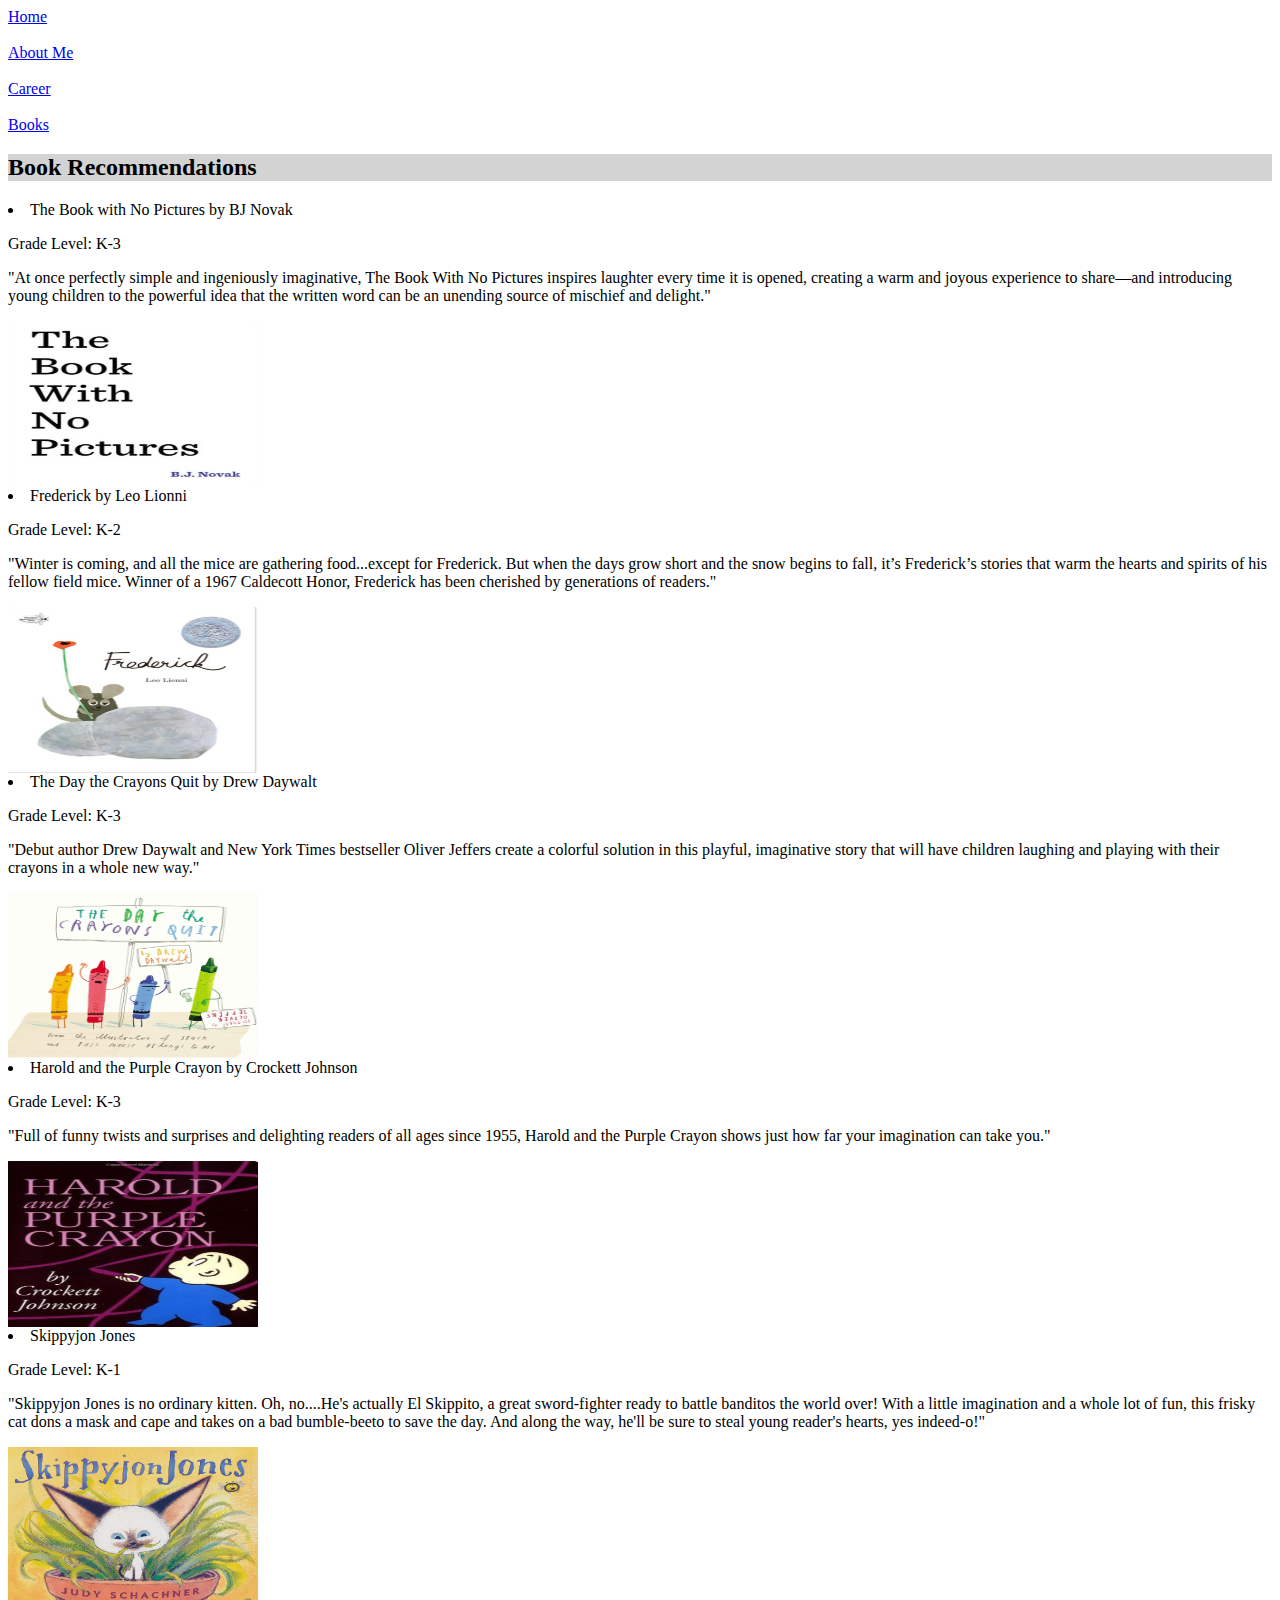
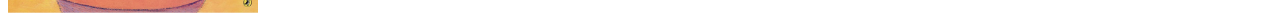
<file: books.html>
<link rel="stylesheet" type "text/css" 
href="project.css"/>
<!DOCTYPE html>
<html>
<body>
</td>
</tr>
<tr>
<! -- ============ LEFT COLUMN (MENU) ============== -->
<td width = "20%" valign= "top" bicolor = "black">
<a href="./index.html"> Home </a> <br>
<br>
<a href="./aboutme.html"> About Me </a> <br>
<br>
<a href="./career.html"> Career </a> <br>
<br>
<a href="./books.html"> Books </a>

<h2>Book Recommendations</h2>
  <li>The Book with No Pictures by BJ Novak
<p>
Grade Level: K-3
</p>
"At once perfectly simple and ingeniously imaginative, The Book With No Pictures inspires laughter every time it is opened, creating a warm and joyous experience to share—and introducing young children to the powerful idea that the written word can be an unending source of mischief and delight."</p></li>
<img src="thebookwithnopictures.jpg" alt="thebookwithnopictures.jpg" width="250" height="166">
<br>
  <li>Frederick by Leo Lionni
<p>
Grade Level: K-2
<p>
"Winter is coming, and all the mice are gathering food...except for Frederick. But when the days grow short and the snow begins to fall, it’s Frederick’s stories that warm the hearts and spirits of his fellow field mice. Winner of a 1967 Caldecott Honor, Frederick has been cherished by generations of readers."</p></li>
<img src="frederick.jpg" alt="frederick.jpg" width="250" height="166">
<br>
  <li>The Day the Crayons Quit by Drew Daywalt
<p>
Grade Level: K-3
<p>
"Debut author Drew Daywalt and New York Times bestseller Oliver Jeffers create a colorful solution in this playful, imaginative story that will have children laughing and playing with their crayons in a whole new way."</p></li>
<img src="thedaythecrayonsquit.jpg" alt="thedaythecrayonsquit.jpg" width="250" height="166">
<br>
  <li>Harold and the Purple Crayon by Crockett Johnson
<p>
Grade Level: K-3
<p>
"Full of funny twists and surprises and delighting readers of all ages since 1955, Harold and the Purple Crayon shows just how far your imagination can take you."</p></li>
<img src="haroldandthepurplecrayon.jpg" alt="haroldandthepurplecrayon.jpg" width="250" height="166">
<br>
  <li>Skippyjon Jones
<p>
Grade Level: K-1
<p>
"Skippyjon Jones is no ordinary kitten. Oh, no....He's actually El Skippito, a great sword-fighter ready to battle banditos the world over! With a little imagination and a whole lot of fun, this frisky cat dons a mask and cape and takes on a bad bumble-beeto to save the day. And along the way, he'll be sure to steal young reader's hearts, yes indeed-o!"</p></li>
<img src="skippyjonjones.jpg" alt="skippyjonjones.jpg" width="250" height="166">
</file>
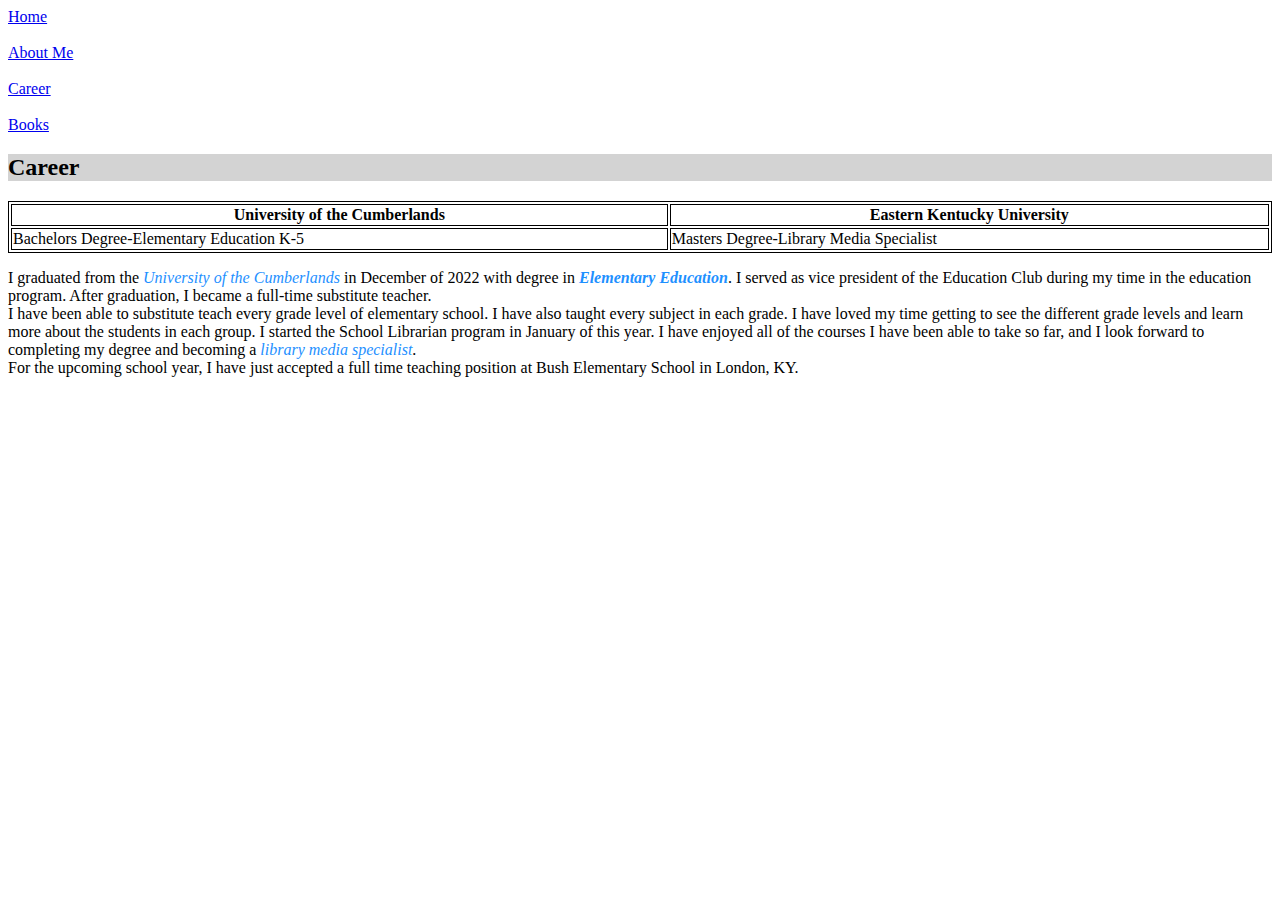
<file: career.html>
<link rel="stylesheet" type "text/css" 
href="project.css"/>
<!DOCTYPE html>
<html>
<style>
table, th, td {
  border:1px solid black;
}
</style>
<body>

</td>
</tr>
<tr>
<! -- ============ LEFT COLUMN (MENU) ============== -->
<td width = "20%" valign= "top" bicolor = "black">
<a href="./index.html"> Home </a> <br>
<br>
<a href="./aboutme.html"> About Me </a> <br>
<br>
<a href="./career.html"> Career </a> <br>
<br>
<a href="./books.html"> Books </a>
</td>

<h2>Career</h2>

<table style="width:100%">
  <tr>
    <th>University of the Cumberlands</th>
    <th>Eastern Kentucky University</th>
  </tr>
  <tr>
    <td>Bachelors Degree-Elementary Education K-5</td>
    <td>Masters Degree-Library Media Specialist</td>
  </tr>
</table>

<p>I graduated from the <em>University of the Cumberlands</em> in December of 2022 with degree in <i><strong>Elementary Education</i></strong>. 
I served as vice president of the Education Club during my time in the education program. After graduation, I became a full-time substitute teacher. 
<br>I have been able to substitute teach every grade level of elementary school. I have also taught every subject in each grade. I have loved my time getting to see the different grade levels and learn more about the students in each group. I started the School Librarian program in January of this year. I have enjoyed all of the courses I have been able to take so far, and I look forward to completing my degree and becoming a <em>library media specialist</em>.</br> For the upcoming school year, I have just accepted a full time teaching position at Bush Elementary School in London, KY. </p>

</body>
</html>

<br>
<div class="mapouter"><div class="gmap_canvas"><iframe width="600" height="500" id="gmap_canvas" src="https://maps.google.com/maps?q=1832%20E%20Laurel%20Rd,%20London,%20KY%2040741&t=&z=13&ie=UTF8&iwloc=&output=embed" frameborder="0" scrolling="no" marginheight="0" marginwidth="0"></iframe><a href="https://embedgooglemap.net/124/">borat 123movies</a><br><style>.mapouter{position:relative;text-align:right;height:500px;width:600px;}</style><a href="https://www.embedgooglemap.net">embed google maps</a><style>.gmap_canvas {overflow:hidden;background:none!important;height:500px;width:600px;}</style></div></div>
</file>
<file: project.css>
strong {
    color:dodgerblue;
}

h1 {
    background-color:lightgrey;font-family: Tahoma
}
h2  {
    background-color:lightgrey;font-family: brush script mt
}
Strong { font-family: brush script mt
}
em {color:dodgerblue;
}
p { color:black;
}
</file>
